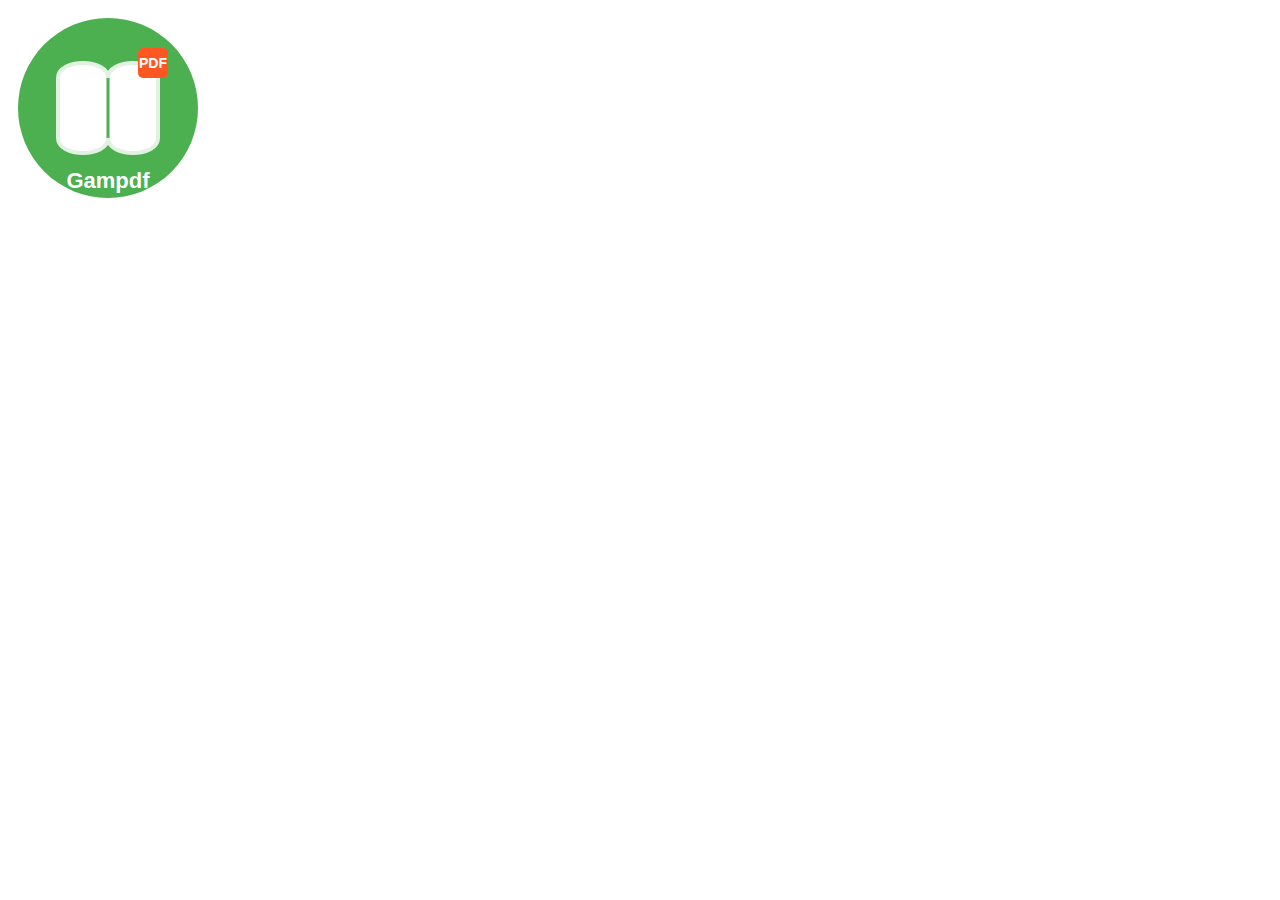
<file: templates/gampdf-logo.html>
<!DOCTYPE html>
<html lang="en">
<head>
  <meta charset="UTF-8">
  <meta name="viewport" content="width=device-width, initial-scale=1.0">
  <title>Gampdf Logo</title>
</head>
<body>
  <!-- SVG Logo -->
  <svg
    xmlns="http://www.w3.org/2000/svg"
    width="200"
    height="200"
    viewBox="0 0 200 200"
    fill="none"
  >
    <circle cx="100" cy="100" r="90" fill="#4CAF50" />
    <path
      d="M50 70 C50 50, 100 50, 100 70 C100 50, 150 50, 150 70 L150 130 C150 150, 100 150, 100 130 C100 150, 50 150, 50 130 Z"
      fill="#FFFFFF"
      stroke="#E2F1E2"
      stroke-width="4"
    />
    <line x1="100" y1="70" x2="100" y2="130" stroke="#4CAF50" stroke-width="3" />
    <rect x="130" y="40" width="30" height="30" rx="5" fill="#FF5722" />
    <text
      x="145"
      y="60"
      fill="white"
      font-family="Arial, sans-serif"
      font-size="14"
      font-weight="bold"
      text-anchor="middle"
    >
      PDF
    </text>
    <text
      x="100"
      y="180"
      fill="white"
      font-family="Arial, sans-serif"
      font-size="22"
      font-weight="bold"
      text-anchor="middle"
    >
      Gampdf
    </text>
  </svg>
</body>
</html>
</file>
